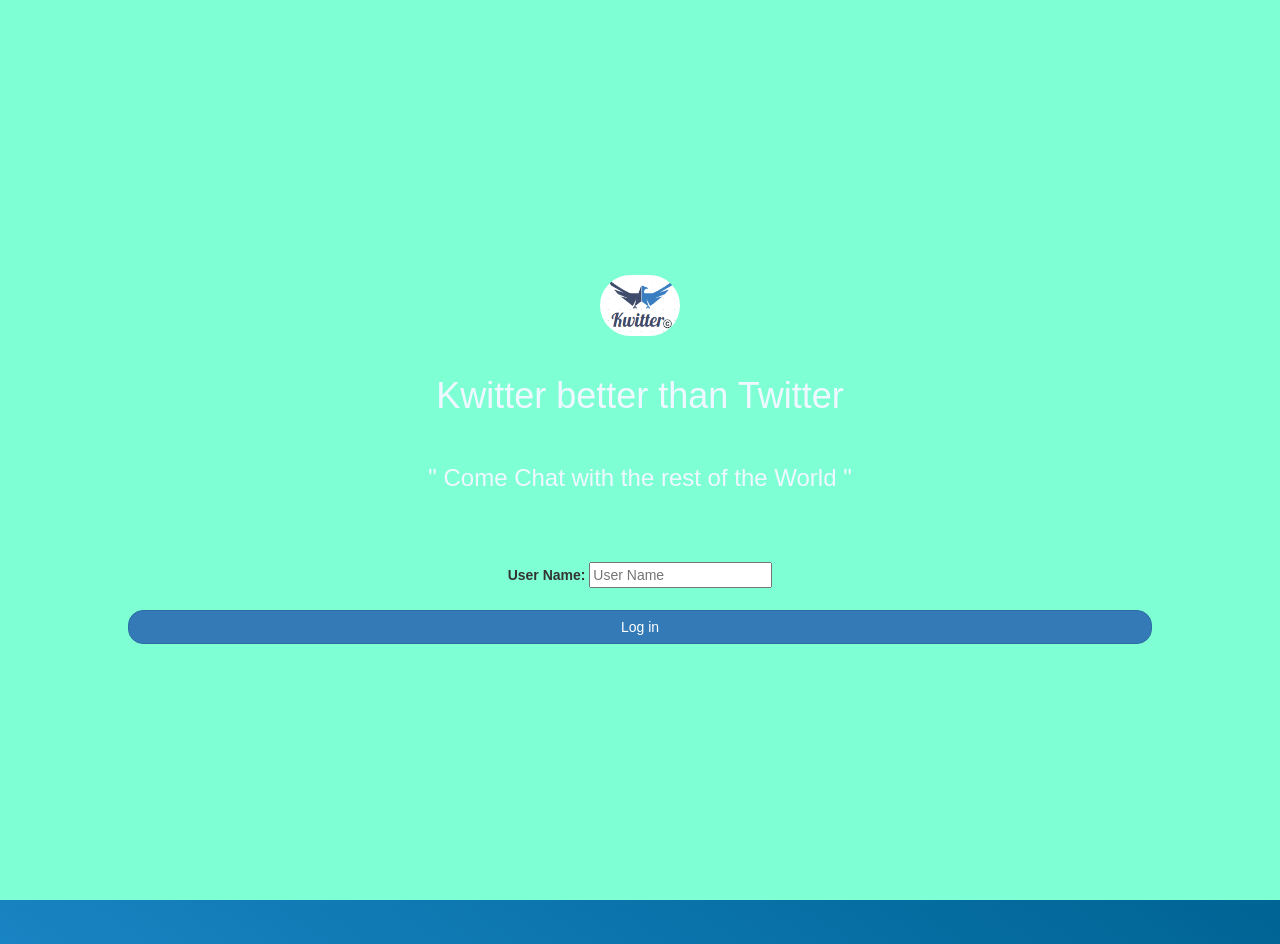
<file: index.html>
<!DOCTYPE html>
<html>
<head>
	<title>Kwitter</title>
<link href="https://fonts.googleapis.com/css?family=Yeon+Sung&display=swap" rel="stylesheet"><meta name="viewport" content="width=device-width, initial-scale=1">

<link rel="stylesheet" href="https://maxcdn.bootstrapcdn.com/bootstrap/3.4.0/css/bootstrap.min.css">
<script src="https://ajax.googleapis.com/ajax/libs/jquery/3.4.1/jquery.min.js"></script>
<script src="https://maxcdn.bootstrapcdn.com/bootstrap/3.4.0/js/bootstrap.min.js"></script>

<link rel="stylesheet" type="text/css" href="style.css">
<script src="main.js"></script>
</head>
<body>

    <section id = "section-1">

        <center>

        

        <img id = "twitter" src = LOGO.png class = "logo">

        <br>
        <br>

        <h1 id = "hi">Kwitter better than Twitter</h1>

        <br>

        <h3 id = "hie">" Come Chat with the rest of the World "</h3>

        <br>
        <br>
        <br>

        <label>User Name:</label>

        <input type = "text" id = "user_name" class = "form_control" placeholder = "User Name">

        <br>
        <br>

		<button id="login_button" class="btn btn-primary" onclick = "YOLO()">Log in</button>
		<br><br><br><br><br><br><br><br><br><br><br><br><br><br><br><br>
        

        </center>

    </section>
	
</body>
</html>
</file>
<file: style.css>
#section-1{

    width: 100%;

    height: 100%;

    background-color: aquamarine;

}

#twitter{

    margin-top: 275px;

}

#hie{

    color: aliceblue;

}

#hi{

    color: aliceblue;

}
.header
{
	color: white;font-family: 'Yeon Sung';font-size: 45px;letter-spacing: 10px;margin-top: 80px;
}
.header img
{
	width: 80px;margin-left: -15px;
}

.login_div
{
	background: rgba(255,255,255,0.8);float: none;border-radius: 15px;
}

.logo
{
	width: 80px;margin-top: 30px;border-radius: 40px;
}

#login_button
{
	width: 80%;border-radius: 15px;
}

.room_name
{
	cursor: pointer;
	font-size: 20px;
}


#logout
{
	font-size: 20px; float: right;
}


#output
{
	padding: 10px; width:80%;background: rgba(255,255,255,0.8);border-radius: 15px;
}

.input_div_room_page
{
	width: 80%;
}

.input_div label
{
	color: white;font-size: 20px;
}


.input_div_message_page
{
	position: fixed;bottom: 0px;width: 100%;background: rgba(255,255,255,0.8);
}
.input_div_message_page label
{
	color: black;
}
.input_div_message_page #msg
{
	width: 80%;
}
.input_div_message_page button
{
	margin-top: 15px;
	width: 50%; 
}
.color_white
{
	color: white
}

.user_tick
{
	width:20px;
}
.message_h4
{
	padding-left:5px;color:grey;
}
html, body
{
  height: 100%;
  margin: 0;
}

body
{
background-image: linear-gradient(to right top, #33a0f1, #2591d9, #1882c1, #0a73aa, #006494);
}
</file>
